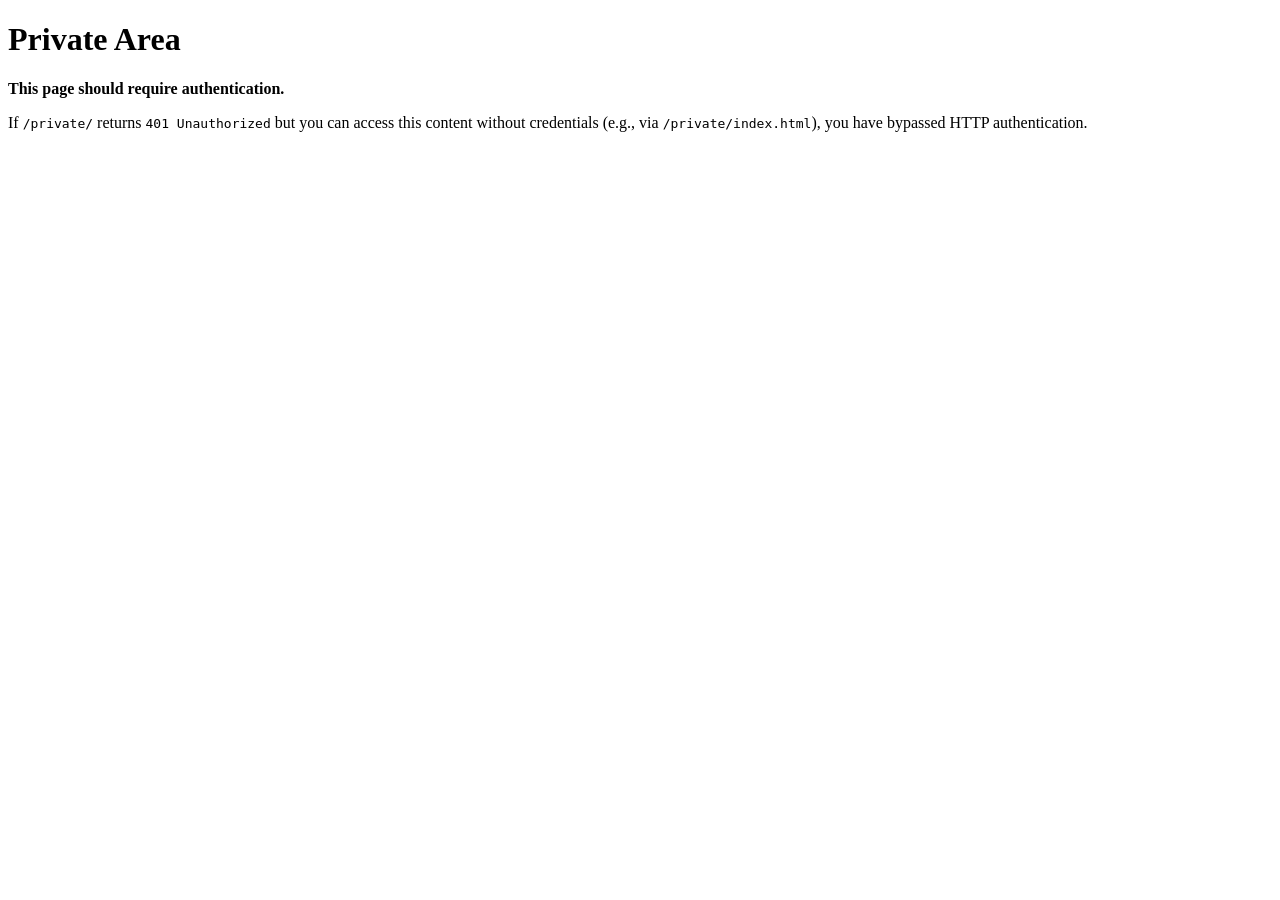
<file: app/private/index.html>
<!DOCTYPE html>
<html>
<head><title>Private Area</title></head>
<body>
  <h1>Private Area</h1>
  <p><strong>This page should require authentication.</strong></p>
  <p>
    If <code>/private/</code> returns <code>401 Unauthorized</code> but you can access
    this content without credentials (e.g., via <code>/private/index.html</code>),
    you have bypassed HTTP authentication.
  </p>
</body>
</html>
</file>
